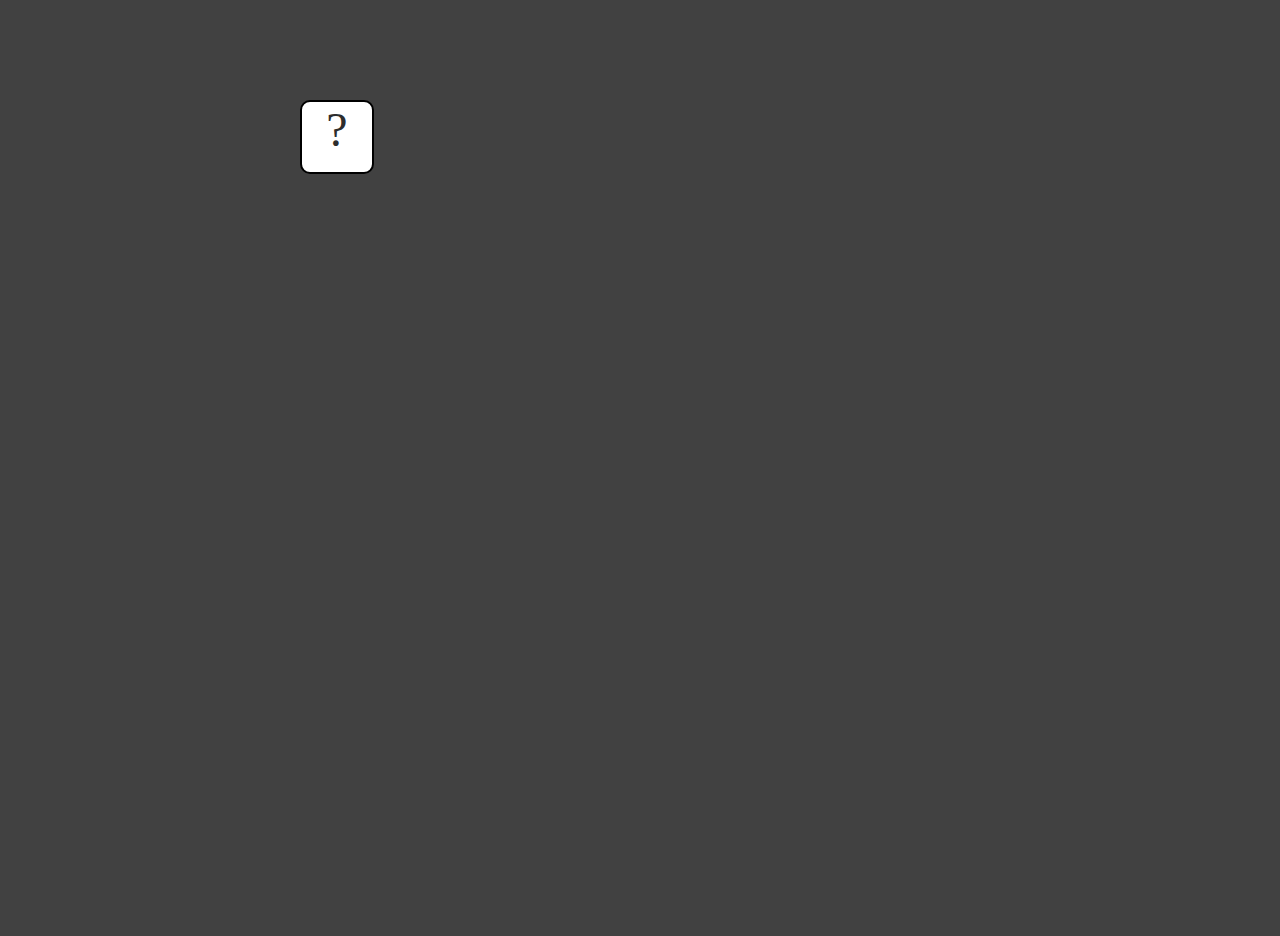
<file: projects/bouncing-box/index.html>
<!DOCTYPE html>
<html>
<head>
	<meta charset="utf-8">
	<title>Bouncing Box</title>
	<script src="jquery.min.js"></script>
	<style>
		     body {
      	  background: rgb(65, 65, 65);
          color: rgb(45, 45, 45);
    	 padding: 10px;
   	     font-family: Roboto;
				
        }
		.box {
			width: 70px;
			height: 70px;
			background-color: rgb(255, 255, 255);
			font-size: 300%;
			text-align: center;
			display: block;
			position: absolute;
			top: 100px;
			left: 100px;  /* <--- Change me! */
			border-radius: 10px;
			border-style: dashed;
			border: 2px solid rgb(0, 0, 0);
            font-family: Roboto;
		}
		.board{
			height: 100vh;
		}
	</style>
	<script src="//cdnjs.cloudflare.com/ajax/libs/jquery/2.1.1/jquery.min.js"></script>

</head>
<body class="board">
	<!-- HTML for the box -->
	<div class="box">?</div>

	<script>
		(function(){
			'use strict'
			/* global jQuery */

			//////////////////////////////////////////////////////////////////
			/////////////////// SETUP DO NOT DELETE //////////////////////////
			//////////////////////////////////////////////////////////////////
			
			var box = jQuery('.box');	// reference to the HTML .box element
			var board = jQuery('.board');	// reference to the HTML .board element
			var boardWidth = board.width();	// the maximum X-Coordinate of the screen

			// Every 50 milliseconds, call the update Function (see below)
			setInterval(update, 50);
			
			// Every time the box is clicked, call the handleBoxClick Function (see below)
			box.on('click', handleBoxClick);

			// moves the Box to a new position on the screen along the X-Axis
			function moveBoxTo(newPositionX) {
				box.css("left", newPositionX);
			}

			// changes the text displayed on the Box
			function changeBoxText(newText) {
				box.text(newText);
			}

			//////////////////////////////////////////////////////////////////
			/////////////////// YOUR CODE BELOW HERE /////////////////////////
			//////////////////////////////////////////////////////////////////
			
			var positionX = 300;
			var points = 0;
			var speed = 0;

			function update() {
				// Increase Function by 10 Here// 
				moveBoxTo(positionX)

				positionX = positionX + (speed);
				if (positionX >= boardWidth) {
					speed = -speed;
				}
				else if (positionX < 0) {
					speed = - speed;
				}
			};

			function handleBoxClick() {
				points += 1;
				positionX = 0;
				speed += 3;
				changeBoxText(points);


				if (speed > 0) {
					speed = speed + 3
				}
				else if (speed < 0) {
					speed = speed - 3
				}
			}
		})();
	</script>
</body>
</html>
</file>
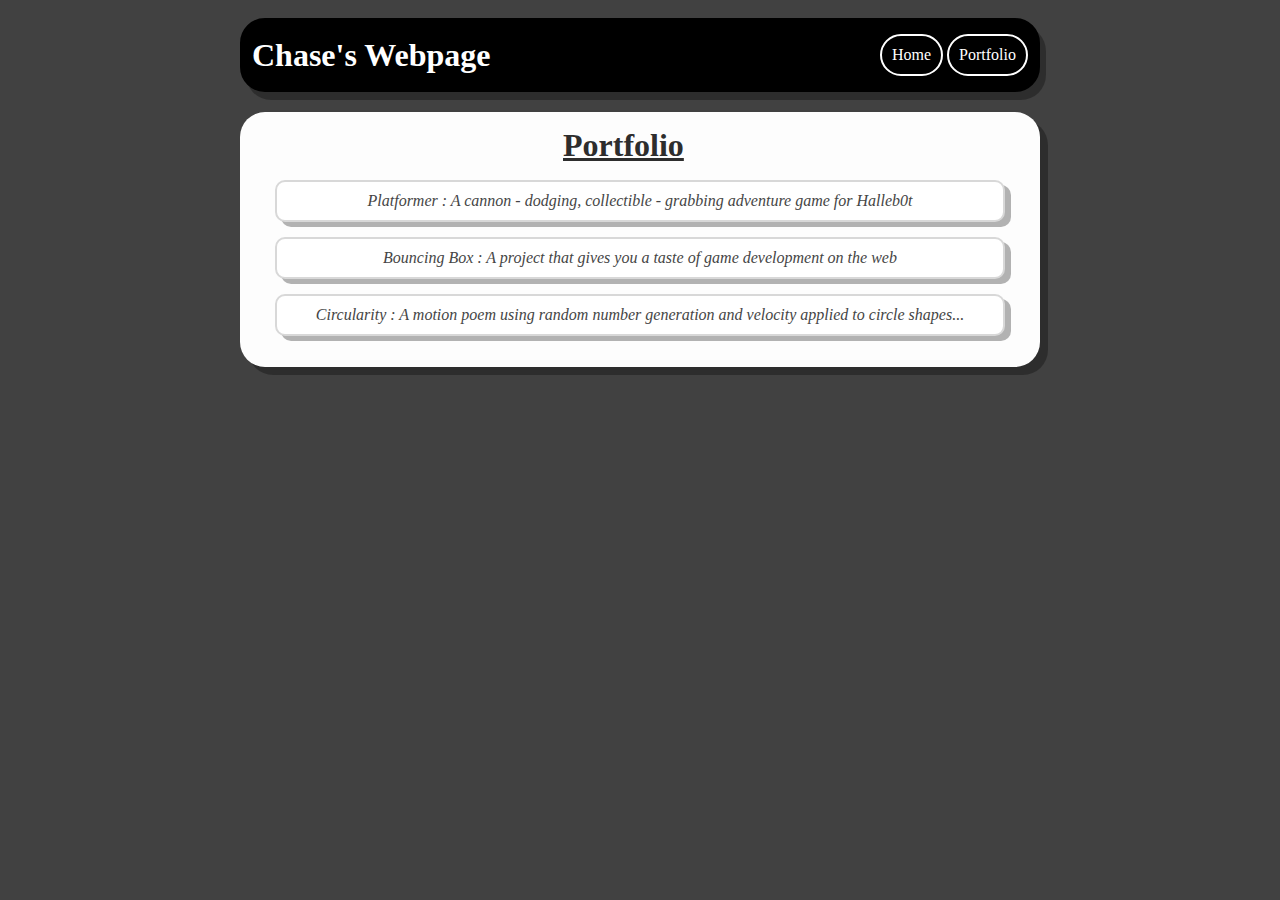
<file: portfolio.html>
<!DOCTYPE HTML>
<html>
    <head>
       <title>Chase's Webpage</title> 
       <link rel="stylesheet" href="style.css">
    </head>

    <body>
      <div id="all-contents">
        <div class="navigation">
        <nav>
            <h1>Chase's Webpage</h1>
            <ul id="nav-ul">
                <li class="nav-li">
                    <a class="nav-a" href="index.html">Home</a>
                </li>
                <li class="nav-li">
                    <a class="nav-a" href="portfolio.html">Portfolio</a>
                </li>
            </ul>
        </nav>
    </div>
        <main>
            <div class="content">
                <h1>Portfolio</h1>
                <ul id="portfolio">
                    <a href="projects/platformer/"><li>Platformer : A cannon - dodging, collectible - grabbing adventure game for Halleb0t</li></a>
                    <a href="projects/bouncing-box/"><li>Bouncing Box : A project that gives you a taste of game development on the web </li></a>
                    <a href="projects/circularity/"><li>Circularity : A motion poem using random number generation and velocity applied to circle shapes...</li></a>
                </ul>
            </div>
        </main>
      </div>
    </body>
</html>
</file>
<file: style.css>
body {
  background: rgb(65,65, 65);
  color: rgb(45, 45, 45);
  padding: 10px;
  font-family: Roboto;
}
#all-contents {
max-width: 800px;
  margin: auto;
}

/* navigation menu */
nav {
background: rgb(0, 0, 0);
margin: 0 auto;
margin-bottom: 20px;
display: flex;
border: 2px solid rgb(0, 0, 0);
box-shadow: 6px 8px #0000004b;
padding: 10px;
border-radius: 25px;


  
}
h1 {
  display: flex;
  align-items: center;
  color: white;
  flex: 1;
  margin: auto;
  padding: 0px;
  text-align: center;
  
}
#nav-ul {
  list-style-image: none;
}
.nav-li {
  display: inline-block;
  border: 2px solid rgb(255, 255, 255);  
  border-radius: 25px;
  padding: 10px;
  background: rgb(0, 0, 0);
  margin-bottom: -12px;
  margin-top: -12px;
  
  
  /* wonky solution to fix spacing */

  
}
.nav-li:hover {
  transition: 150ms;
  color: #ffffff;
  border-color: #ffffff;
  background-color: rgb(65, 65, 65);
  border-radius: 15px;

}
a {
  text-decoration: none;
  color: #fff;
  text-decoration: none;
  color: #fff;

}

/* main container area beneath menu */
main {
  background: rgb(253, 253, 253);
  display: flex;
  border-radius: 25px;
  box-shadow: 8px 8px #0000004b;

}
.sidebar {
  margin-right: 25px;
  padding: 10px;
}
.sidebar-img {
  width: 200px;
  border-radius: 25px
}
.content {
  flex: 1;
  padding: 15px;
  text-align: center;    
}


/* portfolio styles */
#interests {
  border: 4px silver ridge;
  padding: 8px;
}
h2, h3 {
  margin: 0px;
}
       /* portfolio styles */
       .content h1 {
          color: rgb(45, 45, 45);
          text-align: center;
          position: flex;
          margin-left: 40%;
          text-decoration: underline;

      }

      #portfolio {
          list-style-type: none;
          padding-left: 0;
      }

      #portfolio li {
            background: #fff;
            padding: 10px;
            border-radius: 10px;
            margin-bottom: 10px;
            margin-left: 20px;
            margin-right: 20px;
            box-shadow: 6px 5px #0000004b;
            margin-bottom: 15px;
            border-style: solid;
            border: 2px solid rgb(216, 216, 216);
            transition: width 2s, height 2s, transform 2s;
            transition: 150ms;



          
      }

      #portfolio li:hover {
          background: #ffffff;
          border: 2px solid rgb(65, 65, 65);
          border-style: dashed;
          font-size:17px;
          
      }

      #portfolio a {
        text-decoration: none;
        font-style: italic;
        color: #454545;

      }
                  /* responsive web design */
                  @media screen and (min-width: 120px) and (max-width: 1080px) {
                      main {
                        height: 100ch;
                        zoom: 1.5;
                        display: grid;
                      }
        
                      h1 {
                        font-size: 44px;
                      }
        
                      h2 {
                        font-size: 42px;
                      }
        
                      h3 {
                        font-size: 36px;
                      }
        
                      #all-contents {
                        height: 100ch;
                        margin: none;
                      }
        
                      a {
                        font-size: 42px;
                      }
        
                      .sidebar {
                        margin-right: 0px;
                        justify-content: center;
                        align-items: center;
                      }
        
                      .sidebar-img {
                        width: 100%;
                      }
        
                      p,
                      li {
                        font-size: 24px;
                      }
        
                      .content {
                        align-content: center;
                        justify-content: center;
                      }
                  }
</file>
